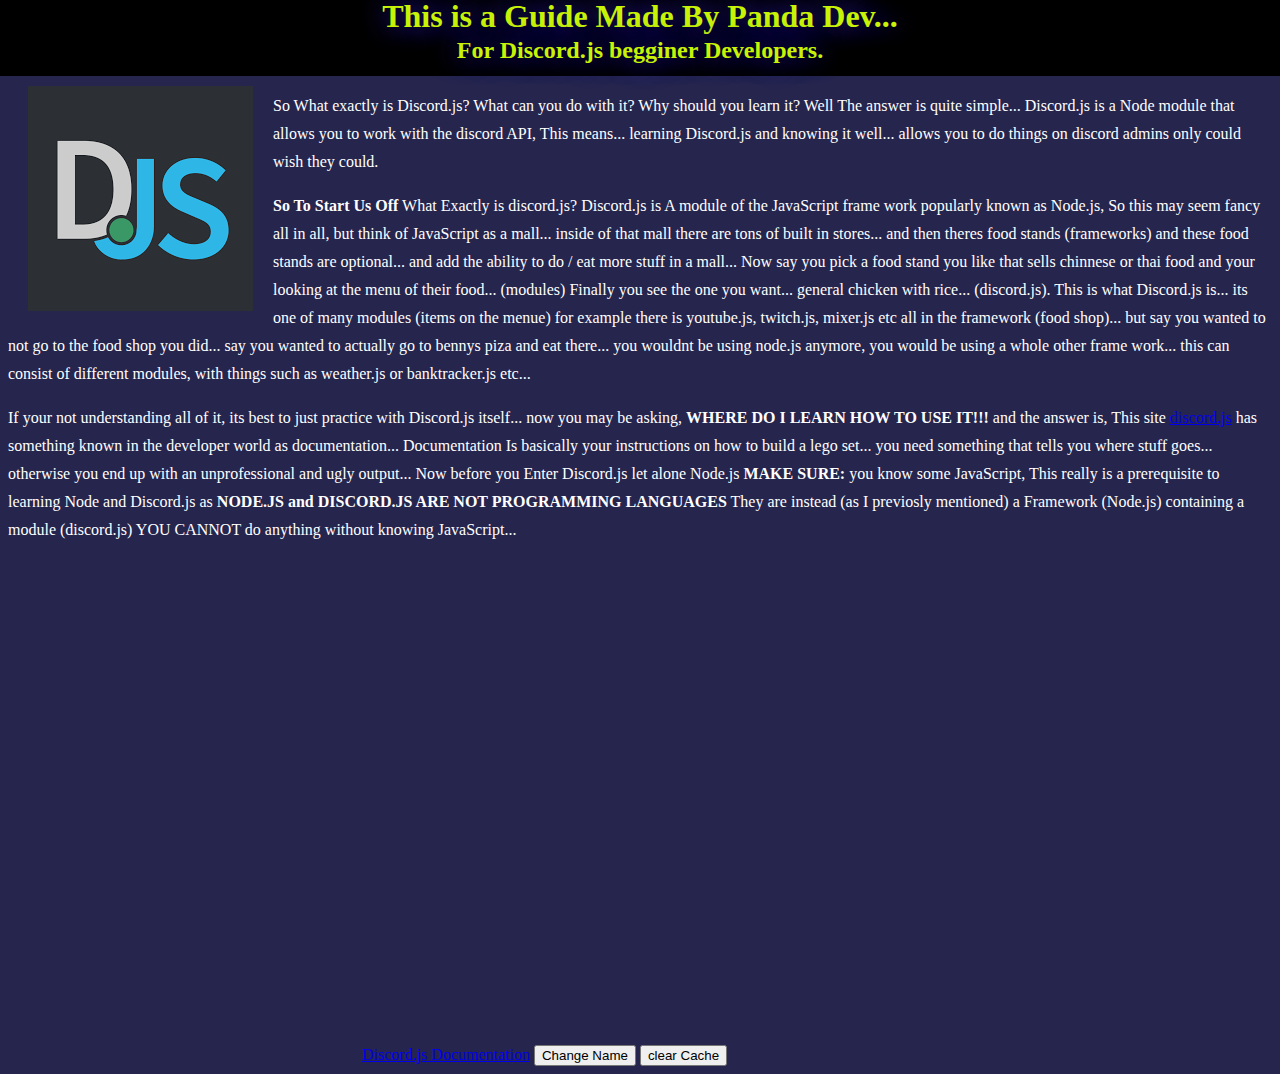
<file: index.html>
<!DOCTYPE html>
<html>
    <head>
        <meta charset="utf-8">
        <title>This is my page atm</title>
    </head>
    <body> 
        <h1 id="ttl"><link href="style.css" rel="stylesheet">This is a Guide Made By Panda Dev...</h1> 
        <h2 id="ttl">For Discord.js begginer Developers.</h2>
        <img src="[data-uri]" alt="Discord.js icon" class="left" /> 
        <p id="imo">So What exactly is Discord.js?  What can you do with it? Why should you learn it? Well The answer is quite simple... Discord.js is a Node module that allows you to work with the discord API, This means... learning Discord.js and knowing it well... allows you to do things on discord admins only could wish they could.</p>
        <p id="imo"><strong>So To Start Us Off</strong> What Exactly is discord.js? Discord.js is A module of the JavaScript frame work popularly known as Node.js, So this may seem fancy all in all, but think of JavaScript as a mall... inside of that mall there are tons of built in stores... and then theres food stands (frameworks) and these food stands are optional... and add the ability to do / eat more stuff in a mall... Now say you pick a food stand you like that sells chinnese or thai food and your looking at the menu of their food... (modules) Finally you see the one you want... general chicken with rice... (discord.js). This is what Discord.js is... its one of many modules (items on the menue) for example there is youtube.js, twitch.js, mixer.js etc all in the framework (food shop)... but say you wanted to not go to the food shop you did... say you wanted to actually go to bennys piza and eat there... you wouldnt be using node.js anymore, you would be using a whole other frame work... this can consist of different modules, with things such as weather.js or banktracker.js etc...  </p>
        <p id="imo">If your not understanding all of it, its best to just practice with Discord.js itself... now you may be asking, <strong>WHERE DO I LEARN HOW TO USE IT!!!</strong> and the answer is,  This site <a href="https://discord.js.org/#/docs/main/stable/general/welcome"> discord.js</a> has something known in the developer world as documentation... Documentation Is basically your instructions on how to build a lego set... you need something that tells you where stuff goes... otherwise you end up with an unprofessional and ugly output... Now before you Enter Discord.js let alone Node.js <strong>MAKE SURE:</strong> you know some JavaScript, This really is a prerequisite to learning Node and Discord.js as <strong>NODE.JS and DISCORD.JS ARE NOT PROGRAMMING LANGUAGES</strong> They are instead (as I previosly mentioned) a Framework (Node.js) containing a module (discord.js) YOU CANNOT do anything without knowing JavaScript...</p>
        <iframe src="https://discordapp.com/widget?id=771159847802241074&theme=dark" width="350" height="500" allowtransparency="true" frameborder="0" sandbox="allow-popups allow-popups-to-escape-sandbox allow-same-origin allow-scripts"></iframe>
        <a href="https://discord.js.org/#/docs/main/stable/general/welcome">Discord.js Documentation</a>
        <button id="thebutton">Change Name</button>
        <button id="button2">clear Cache</button>
        <script src="main.js"></script>
    </body>
</html>
</file>
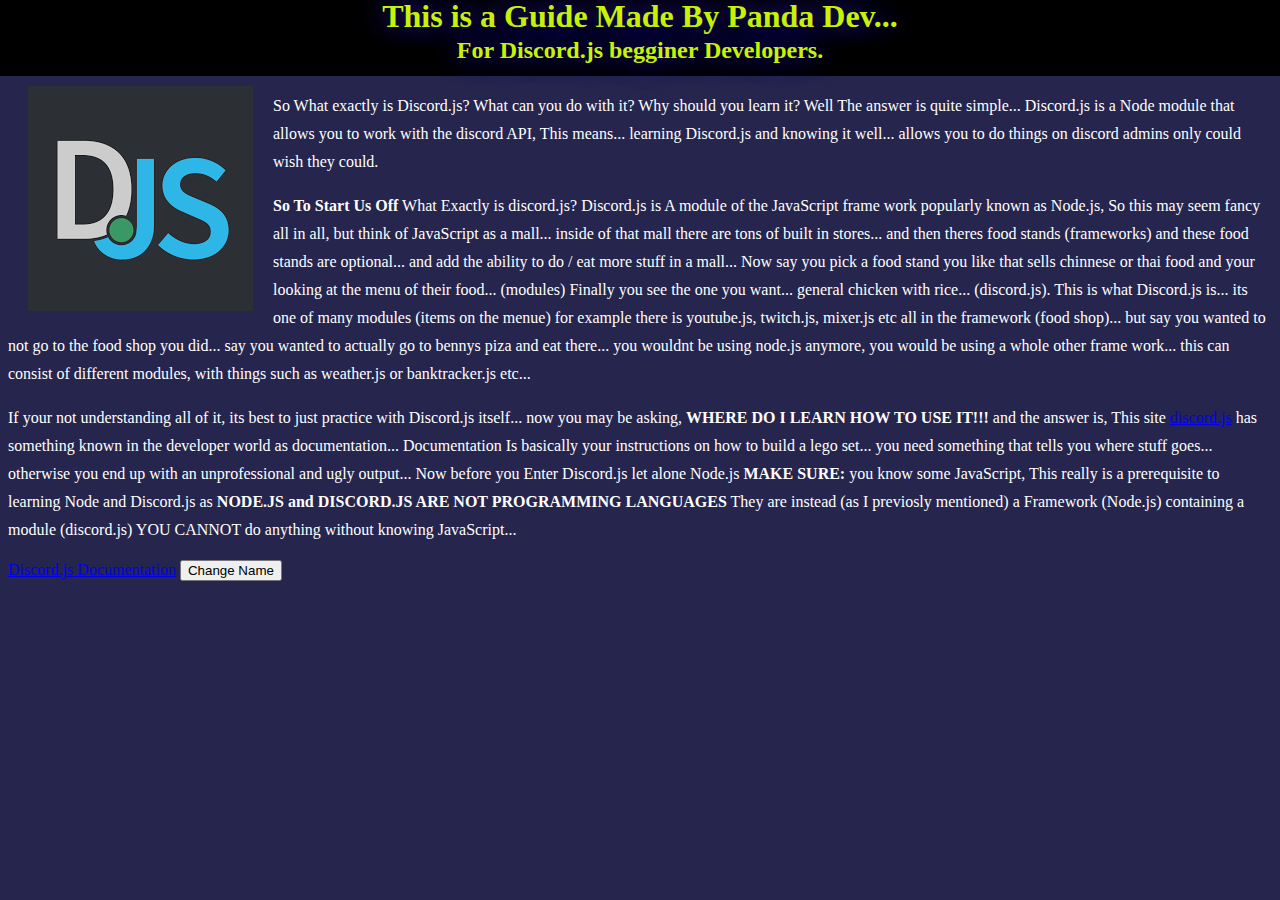
<file: main.html>
<!DOCTYPE html>
<html>
    <head>
        <meta charset="utf-8">
        <title>This is my page atm</title>
    </head>
    <body> 
        <h1 id="ttl"><link href="style.css" rel="stylesheet">This is a Guide Made By Panda Dev...</h1> 
        <h2 id="ttl">For Discord.js begginer Developers.</h2>
        <img src="[data-uri]" alt="Discord.js icon" class="left" /> 
        <p id="imo">So What exactly is Discord.js?  What can you do with it? Why should you learn it? Well The answer is quite simple... Discord.js is a Node module that allows you to work with the discord API, This means... learning Discord.js and knowing it well... allows you to do things on discord admins only could wish they could.</p>
        <p id="imo"><strong>So To Start Us Off</strong> What Exactly is discord.js? Discord.js is A module of the JavaScript frame work popularly known as Node.js, So this may seem fancy all in all, but think of JavaScript as a mall... inside of that mall there are tons of built in stores... and then theres food stands (frameworks) and these food stands are optional... and add the ability to do / eat more stuff in a mall... Now say you pick a food stand you like that sells chinnese or thai food and your looking at the menu of their food... (modules) Finally you see the one you want... general chicken with rice... (discord.js). This is what Discord.js is... its one of many modules (items on the menue) for example there is youtube.js, twitch.js, mixer.js etc all in the framework (food shop)... but say you wanted to not go to the food shop you did... say you wanted to actually go to bennys piza and eat there... you wouldnt be using node.js anymore, you would be using a whole other frame work... this can consist of different modules, with things such as weather.js or banktracker.js etc...  </p>
        <p id="imo">If your not understanding all of it, its best to just practice with Discord.js itself... now you may be asking, <strong>WHERE DO I LEARN HOW TO USE IT!!!</strong> and the answer is,  This site <a href="discord.js.org"> discord.js</a> has something known in the developer world as documentation... Documentation Is basically your instructions on how to build a lego set... you need something that tells you where stuff goes... otherwise you end up with an unprofessional and ugly output... Now before you Enter Discord.js let alone Node.js <strong>MAKE SURE:</strong> you know some JavaScript, This really is a prerequisite to learning Node and Discord.js as <strong>NODE.JS and DISCORD.JS ARE NOT PROGRAMMING LANGUAGES</strong> They are instead (as I previosly mentioned) a Framework (Node.js) containing a module (discord.js) YOU CANNOT do anything without knowing JavaScript...</p>
        <a href="discord.js.org">Discord.js Documentation</a>
        <button id="thebutton">Change Name</button>
        <script src="main.js"></script>
    </body>
</html>
</file>
<file: style.css>
#ttl {
    color: rgb(200, 243, 7);
    width: auto;
    text-align: center;
    text-shadow: 0px 0px 20pt #3e2aec;
    line-height: .5;
    padding: 10px 10px 20px 10px;
    margin: -10px -10px 0 -10px;
    background-color: #000000;
}

html{
    background-color: #25254e;
}

#imo {
    text-align: left;
    line-height: 1.75;
    color: #ffffff;
    
}

.left{
    float: left;
    padding: 10px 20px 10px 20px;
}


a:hover {
    color: rgb(255, 123, 0);
}
</file>
